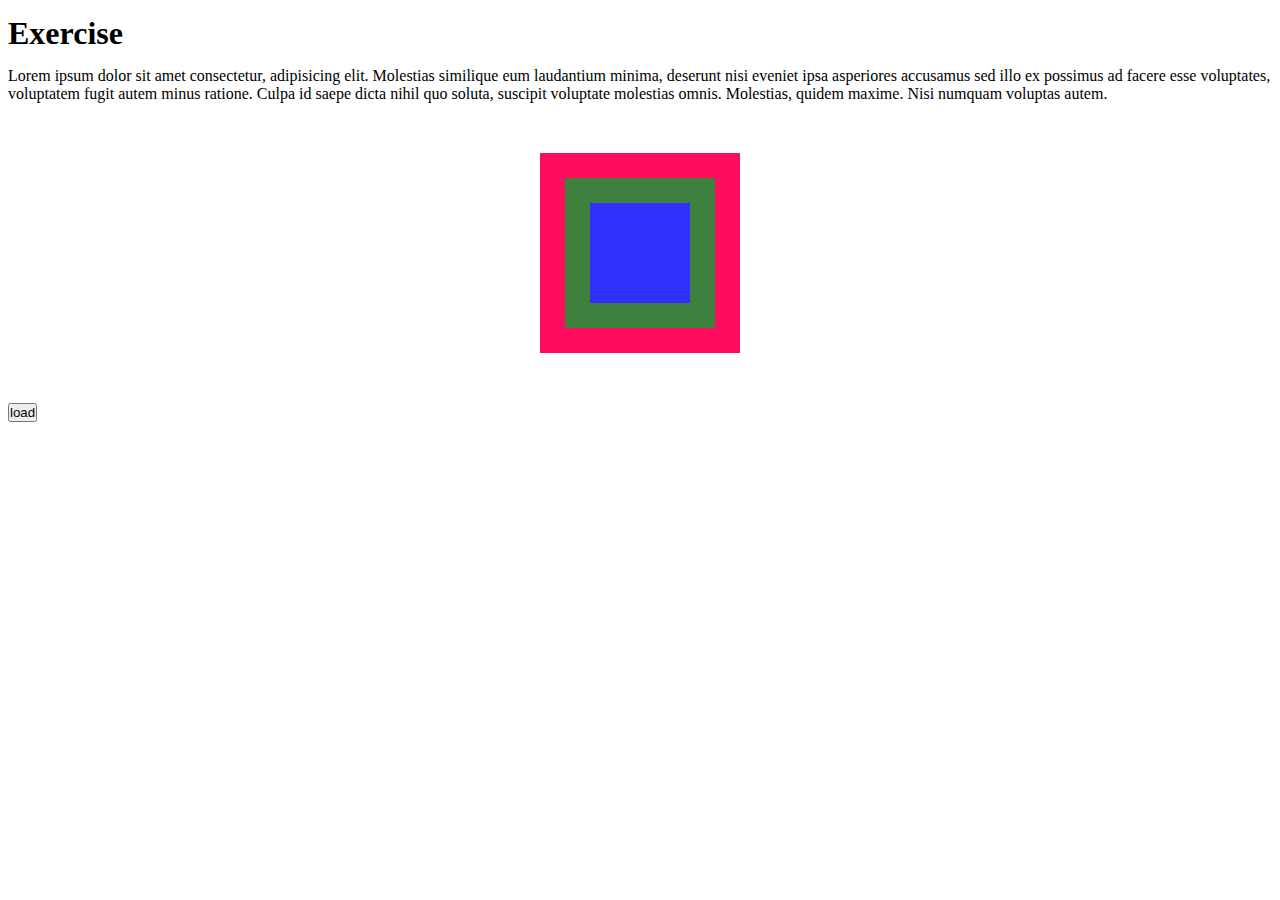
<file: task1/index.html>
<!DOCTYPE html>
<html lang="en">
<head>
    <meta charset="UTF-8">
    <meta http-equiv="X-UA-Compatible" content="IE=edge">
    <meta name="viewport" content="width=device-width, initial-scale=1.0">
    <title>Document</title>
    <link rel="stylesheet" href="./style.css">
</head>
<body>
    <h1>Exercise</h1>
    <p>Lorem ipsum dolor sit amet consectetur, adipisicing elit. Molestias similique eum laudantium minima, deserunt nisi eveniet ipsa asperiores accusamus sed illo ex possimus ad facere esse voluptates, voluptatem fugit autem minus ratione. Culpa id saepe dicta nihil quo soluta, suscipit voluptate molestias omnis. Molestias, quidem maxime. Nisi numquam voluptas autem.</p>
    <div class="kubik">
        <div id="red">
          <div id="green">
            <div id="blue"></div>
          </div>
        </div>
        <button>load</button>
      </div>      
</body>
</html>
</file>
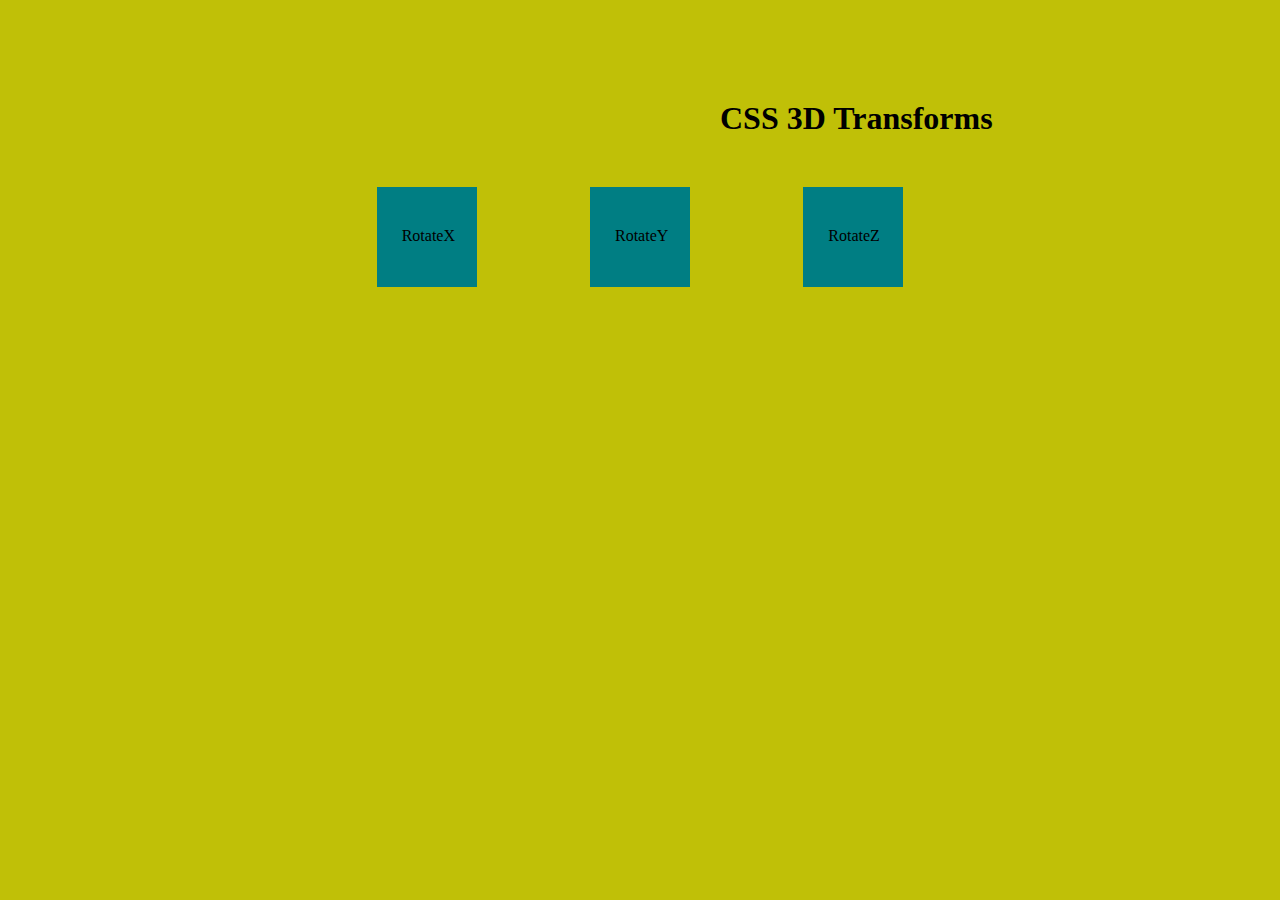
<file: task10/index.html>
<!DOCTYPE html>
<html lang="en">
<head>
    <meta charset="UTF-8">
    <meta http-equiv="X-UA-Compatible" content="IE=edge">
    <meta name="viewport" content="width=device-width, initial-scale=1.0">
    <title>Document</title>
    <link rel="stylesheet" href="./style.css">
</head>
<body>
    <h1>CSS 3D Transforms</h1>
    <div class="transforms">
        <div id="RotateX">RotateX</div>
        <div id="RotateY">RotateY</div>
        <div id="RotateZ">RotateZ</div>
    </div>
</body>
</html>
</file>
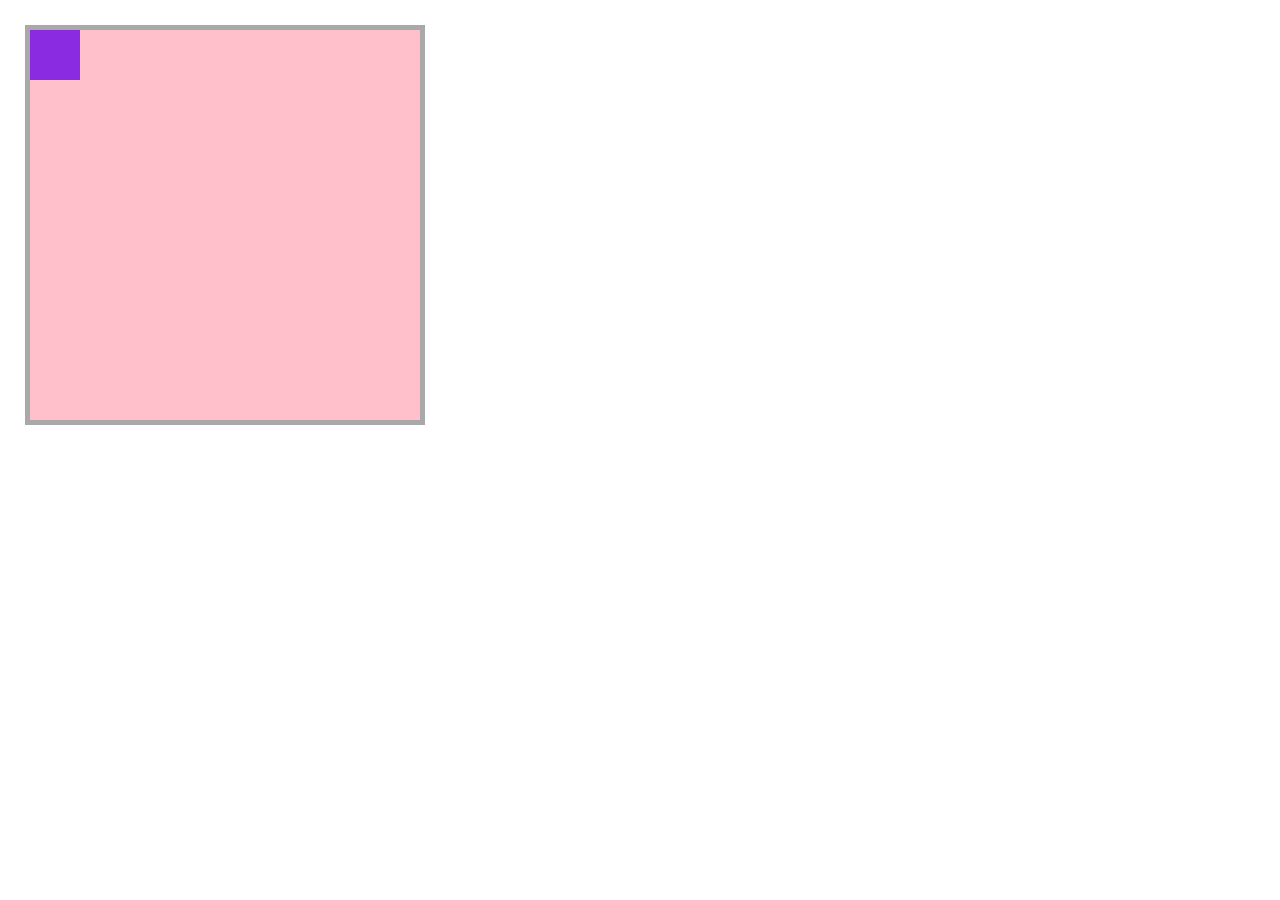
<file: task11/index.html>
<!DOCTYPE html>
<html lang="en">
<head>
    <meta charset="UTF-8">
    <meta http-equiv="X-UA-Compatible" content="IE=edge">
    <meta name="viewport" content="width=device-width, initial-scale=1.0">
    <title>Document</title>
    <link rel="stylesheet" href="./style.css">
</head>
<body>
    <main>
        <div></div>
    </main>
</body>
</html>
</file>
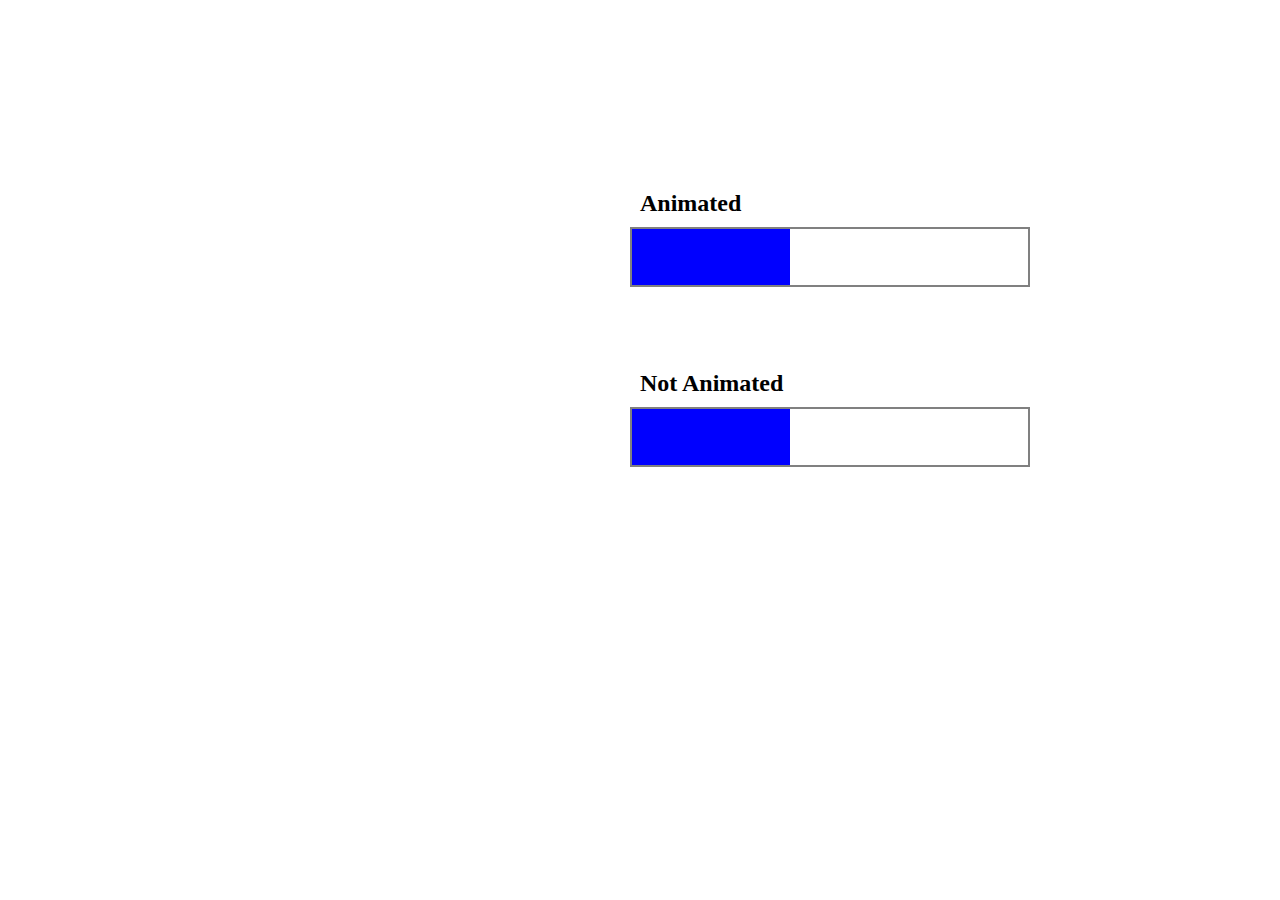
<file: task13/index.html>
<!DOCTYPE html>
<html lang="en">
<head>
    <meta charset="UTF-8">
    <meta http-equiv="X-UA-Compatible" content="IE=edge">
    <meta name="viewport" content="width=device-width, initial-scale=1.0">
    <title>Document</title>
    <link rel="stylesheet" href="./style.css">
</head>
<body>
    <div class="class1">
        <p>Animated</p>
        <div id="box1"> <div id="blue1">

        </div>
        </div>
    </div>
    <div class="class2">
        <p>Not Animated</p>
        <div id="box2"> <div id="blue1">

        </div>

        </div>
    </div>
</body>
</html>
</file>
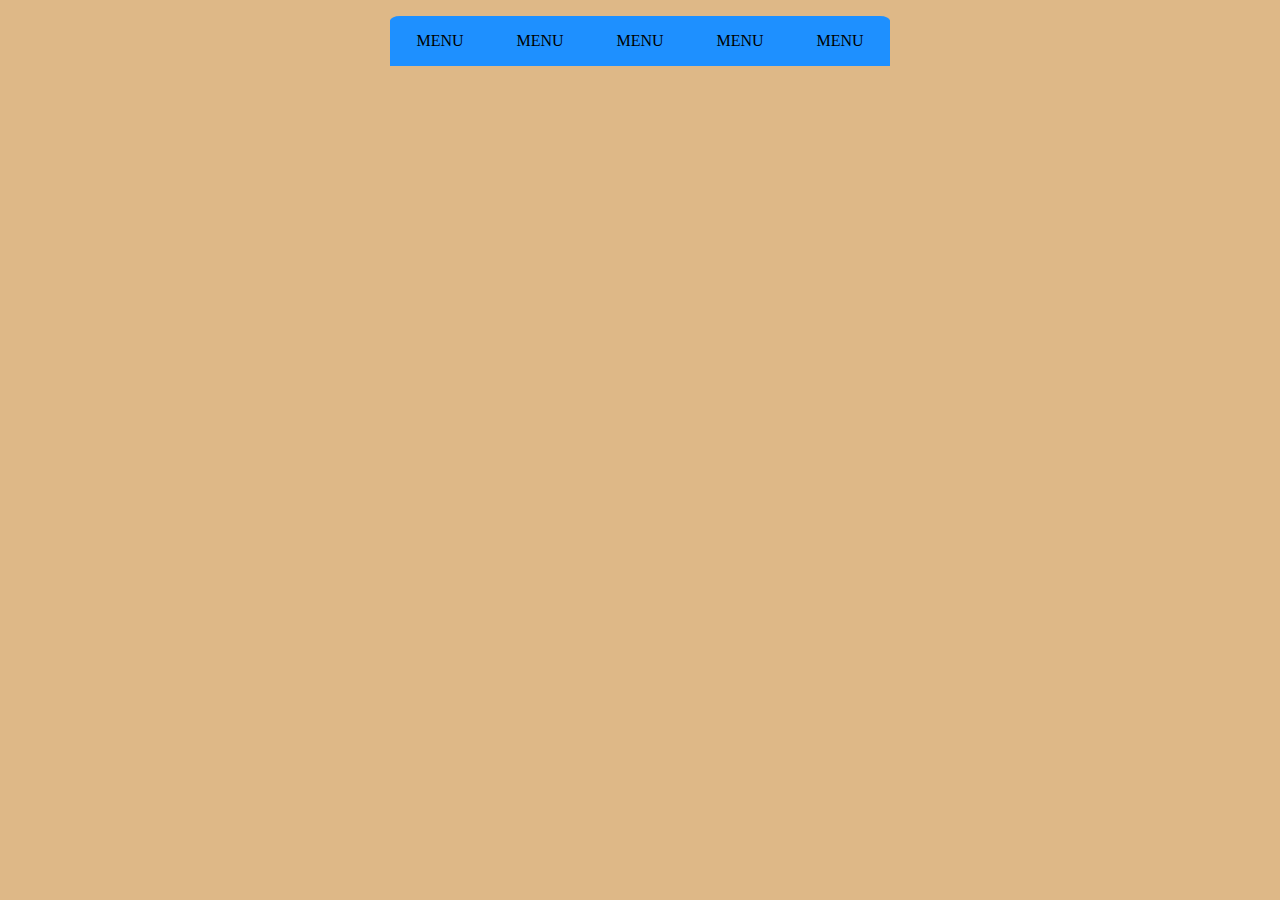
<file: task16/index.html>
<!DOCTYPE html>
<html lang="en">
<head>
    <meta charset="UTF-8">
    <meta http-equiv="X-UA-Compatible" content="IE=edge">
    <meta name="viewport" content="width=device-width, initial-scale=1.0">
    <title>Document</title>
    <link rel="stylesheet" href="./style.css">
</head>
<body>
    <header>
        <ul id="umumi">
            <li id="ilk">MENU
                <ul>
                    <li style="--i:0;">ETIAM</li>
                    <li style="--i:1;">LECTUS</li>
                    <li style="--i:2;">NETUS</li>
                    <li style="--i:3;">DICTUM</li>
                    <li style="--i:4;">NIBH</li>
                </ul>
            </li>
            <li id="iki">MENU
                <ul>
                    <li style="--i:0;">ETIAM</li>
                    <li style="--i:1;">LECTUS</li>
                    <li style="--i:2;">NETUS</li>
                    <li style="--i:3;">DICTUM</li>
                    <li style="--i:4;">NIBH</li>
                </ul>
            </li>
            <li id="uc">MENU
                <ul>
                    <li style="--i:0;">ETIAM</li>
                    <li style="--i:1;">LECTUS</li>
                    <li style="--i:2;">NETUS</li>
                    <li style="--i:3;">DICTUM</li>
                    <li style="--i:4;">NIBH</li>
                </ul>
            </li>
            <li id="dord">MENU
                <ul>
                    <li style="--i:0;">ETIAM</li>
                    <li style="--i:1;">LECTUS</li>
                    <li style="--i:2;">NETUS</li>
                    <li style="--i:3;">DICTUM</li>
                    <li style="--i:4;">NIBH</li>
                </ul>
            </li>
            <li id="son">MENU
                <ul>
                    <li style="--i:0;">ETIAM</li>
                    <li style="--i:1;">LECTUS</li>
                    <li style="--i:2;">NETUS</li>
                    <li style="--i:3;">DICTUM</li>
                    <li style="--i:4;">NIBH</li>
                </ul>
            </li>
        </ul>
    </header>
</body>
</html>
</file>
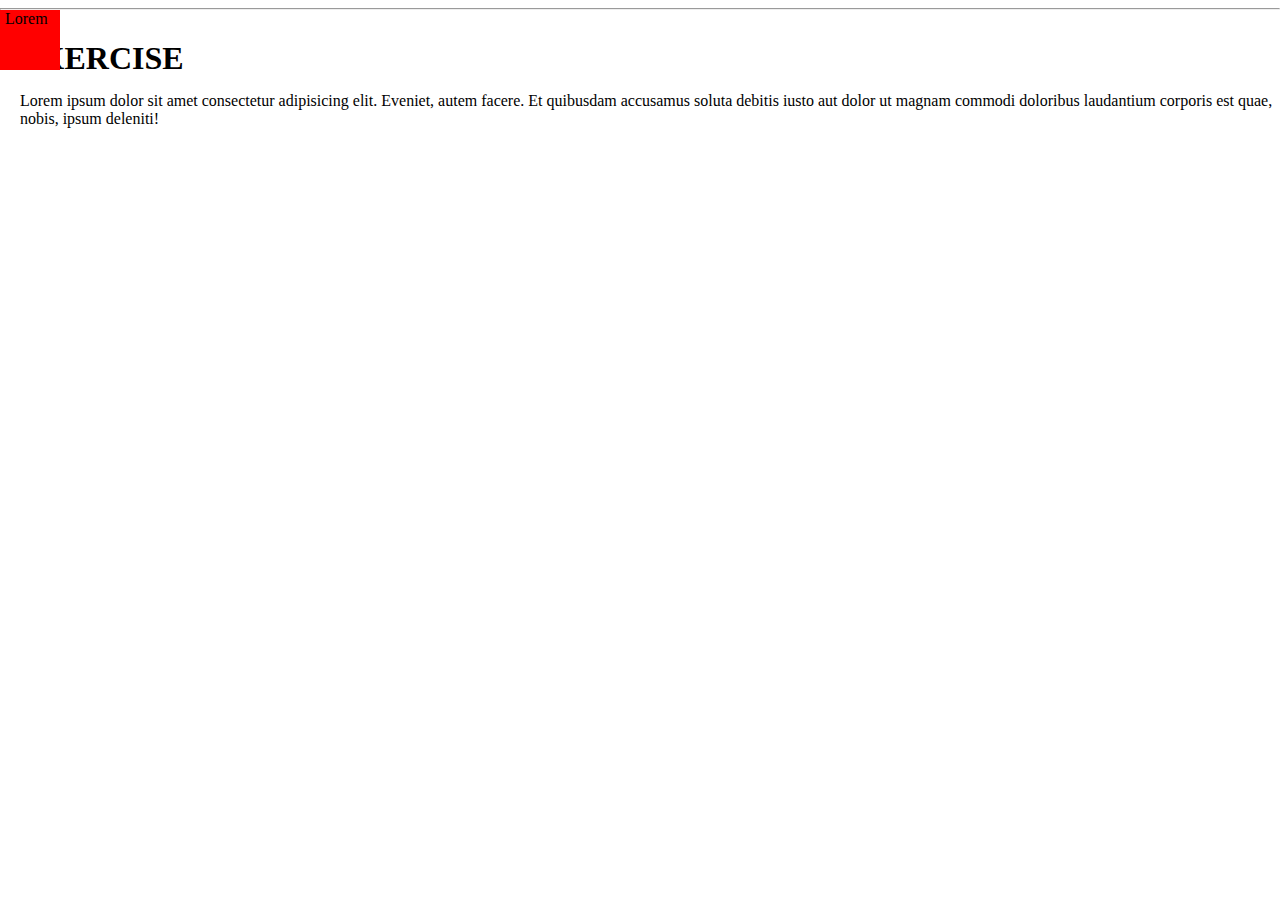
<file: task2/index.html>
<!DOCTYPE html>
<html lang="en">
<head>
    <meta charset="UTF-8">
    <meta http-equiv="X-UA-Compatible" content="IE=edge">
    <meta name="viewport" content="width=device-width, initial-scale=1.0">
    <title>Document</title>
    <link rel="stylesheet" href="./style.css">
</head>
<body>
        <hr>
        <div id="rotate">
        <div id="red">
            Lorem
        </div>
        </div>  
    <h1>EXERCISE</h1>
    <p>Lorem ipsum dolor sit amet consectetur adipisicing elit. Eveniet, autem facere. Et quibusdam accusamus soluta debitis iusto aut dolor ut magnam commodi doloribus laudantium corporis est quae, nobis, ipsum deleniti!</p>
</body>
</html>
</file>
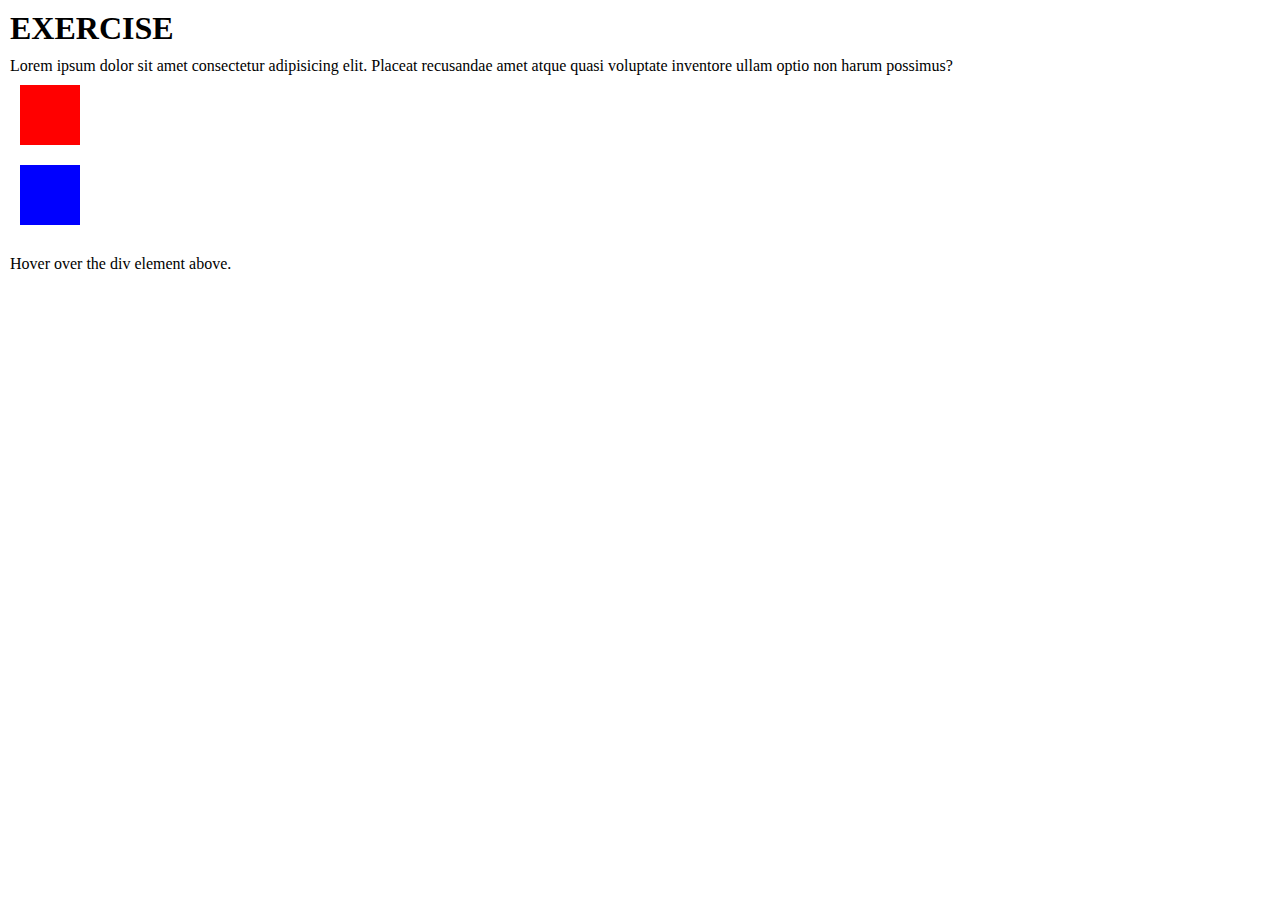
<file: task3/index.html>
<!DOCTYPE html>
<html lang="en">
<head>
    <meta charset="UTF-8">
    <meta http-equiv="X-UA-Compatible" content="IE=edge">
    <meta name="viewport" content="width=device-width, initial-scale=1.0">
    <title>Document</title>
    <link rel="stylesheet" href="./style.css">
</head>
<body>
    <h1>EXERCISE</h1>
    <p>Lorem ipsum dolor sit amet consectetur adipisicing elit. Placeat recusandae amet atque quasi voluptate inventore ullam optio non harum possimus?</p>
    <div class="container">
        <div id="red"></div>
        <div id="blue"></div>
    </div>
    <p>Hover over the div element above.</p>
</body>
</html>
</file>
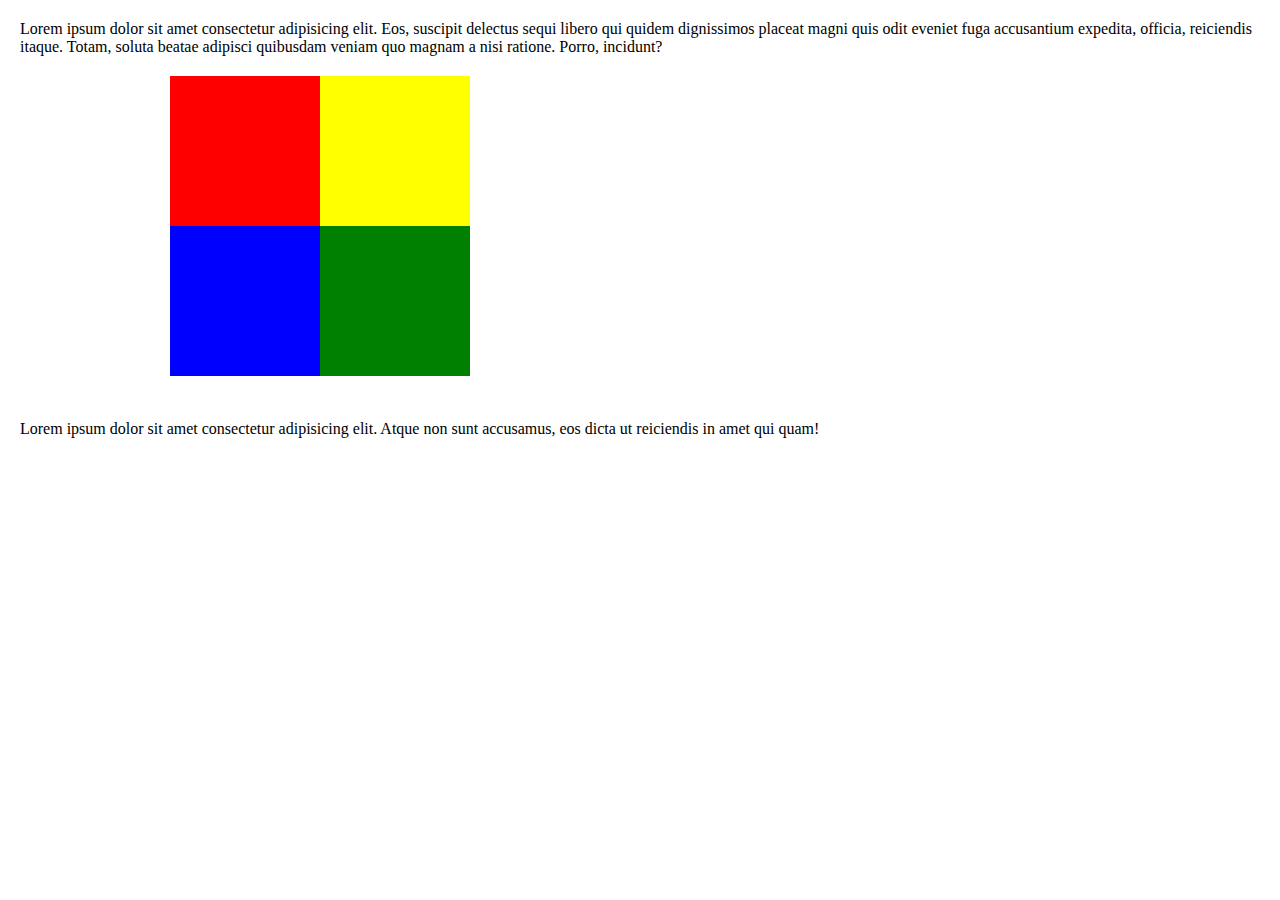
<file: task4/index.html>
<!DOCTYPE html>
<html lang="en">
<head>
    <meta charset="UTF-8">
    <meta http-equiv="X-UA-Compatible" content="IE=edge">
    <meta name="viewport" content="width=device-width, initial-scale=1.0">
    <title>Document</title>
    <link rel="stylesheet" href="./style.css">
</head>
<body>
    <p id="p1">Lorem ipsum dolor sit amet consectetur adipisicing elit. Eos, suscipit delectus sequi libero qui quidem dignissimos placeat magni quis odit eveniet fuga accusantium expedita, officia, reiciendis itaque. Totam, soluta beatae adipisci quibusdam veniam quo magnam a nisi ratione. Porro, incidunt?</p>
     <div class="container">
                <div id="red"></div>
                <div id="blue"></div>
                <h1>Hi!</h1>  
                <div id="yellow"></div>
                <div id="green"></div>
     </div>
     <p id="p2">Lorem ipsum dolor sit amet consectetur adipisicing elit. Atque non sunt accusamus, eos dicta ut reiciendis in amet qui quam!</p>
</body>
</html>
</file>
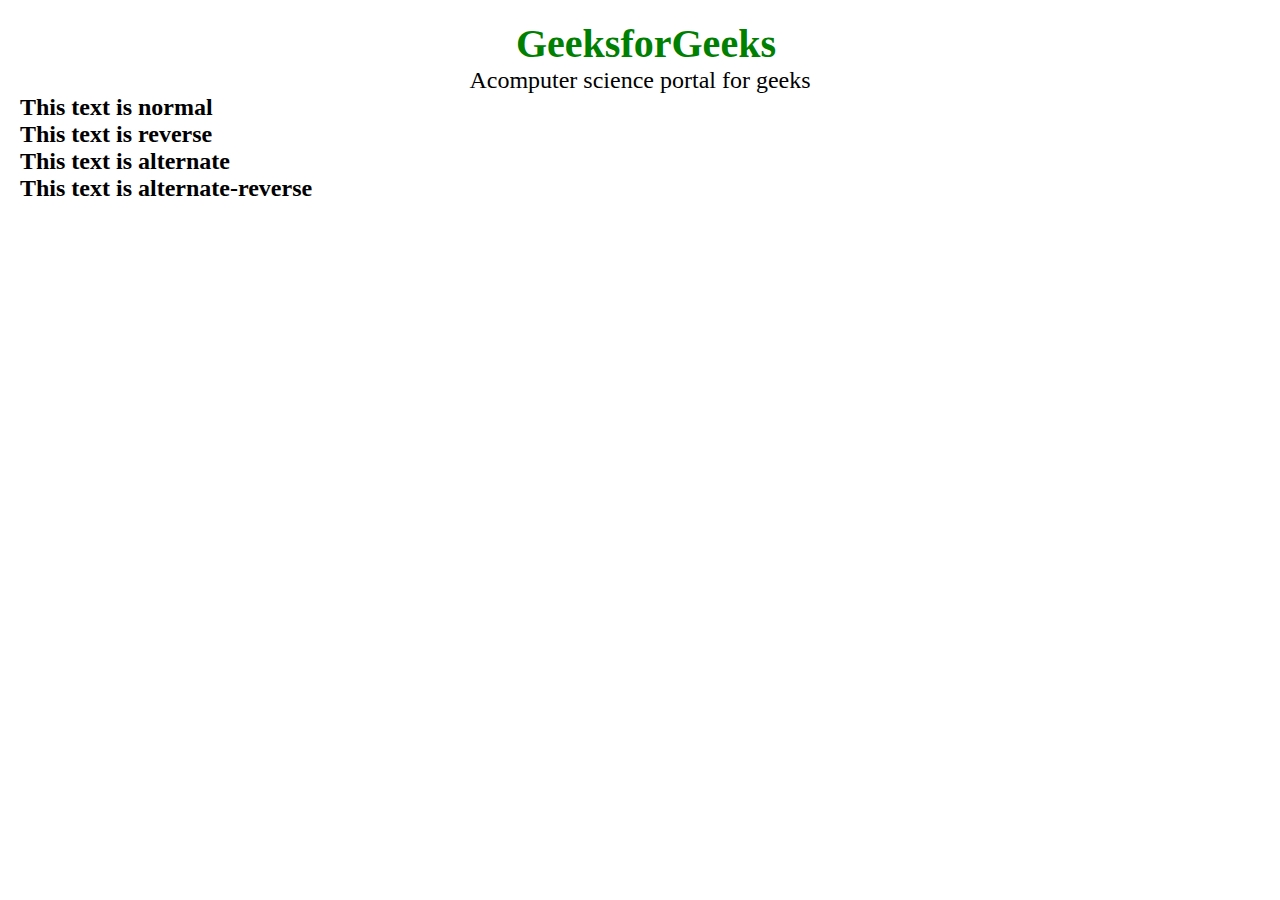
<file: task5/index.html>
<!DOCTYPE html>
<html lang="en">
<head>
    <meta charset="UTF-8">
    <meta http-equiv="X-UA-Compatible" content="IE=edge">
    <meta name="viewport" content="width=device-width, initial-scale=1.0">
    <title>Document</title>
    <link rel="stylesheet" href="./style.css">
</head>
<body>
    <h1>GeeksforGeeks</h1>
    <p>Acomputer science portal for geeks </p>
    <div>
        <h2 id="normal">This text is normal</h2>
        <h2 id="reverse">This text is reverse</h2>
        <h2 id="alternate">This text is alternate</h2>
        <h2 id="alternate-reverse">This text is alternate-reverse</h2>
    </div>
</body>
</html>
</file>
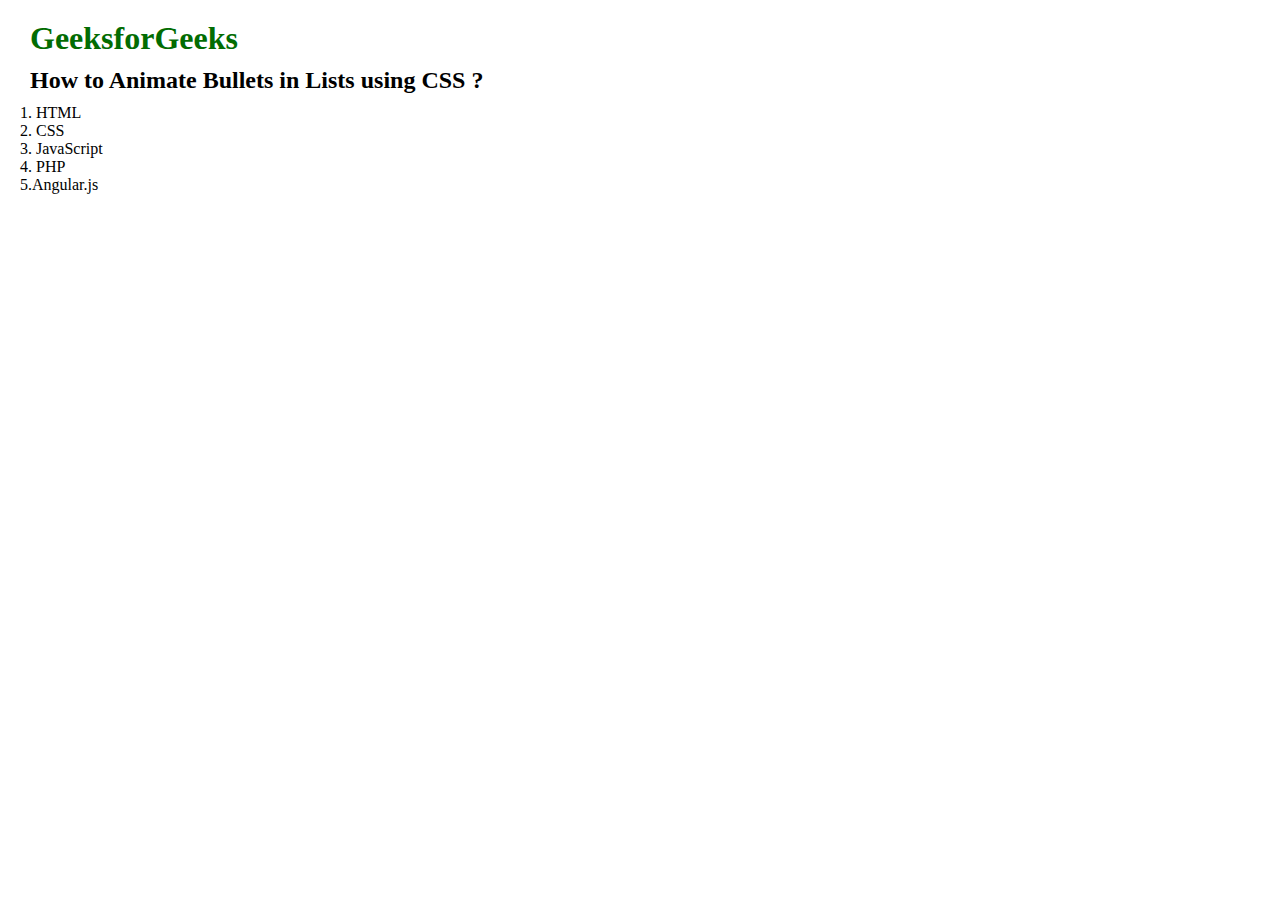
<file: task6/index.html>
<!DOCTYPE html>
<html lang="en">
<head>
    <meta charset="UTF-8">
    <meta http-equiv="X-UA-Compatible" content="IE=edge">
    <meta name="viewport" content="width=device-width, initial-scale=1.0">
    <title>Document</title>
    <link rel="stylesheet" href="./style.css">
</head>
<body>
    <h1>GeeksforGeeks</h1>
    <h2>How to Animate Bullets in Lists using CSS ?</h2>
    <div>
        <ul type="none">
            <li><span id="span1">1.</span> HTML</li>
            <li><span id="span2">2.</span> CSS</li>
            <li><span id="span3">3.</span> JavaScript</li>
            <li><span id="span4">4.</span> PHP</li>
            <li><span id="span5">5.</span>Angular.js</li>
        </ul>
    </div>
</body>
</html>
</file>
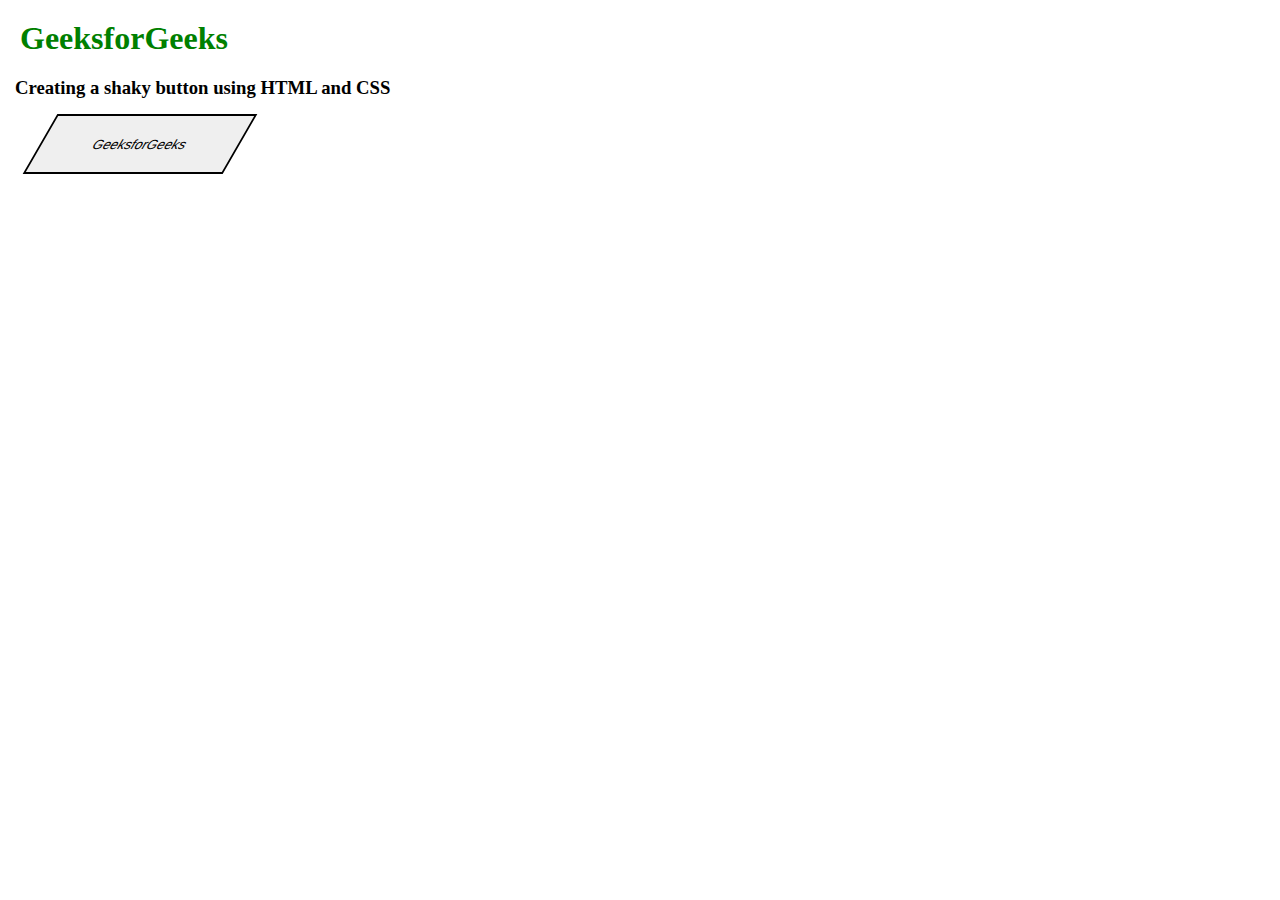
<file: task7/index.html>
<!DOCTYPE html>
<html lang="en">
<head>
    <meta charset="UTF-8">
    <meta http-equiv="X-UA-Compatible" content="IE=edge">
    <meta name="viewport" content="width=device-width, initial-scale=1.0">
    <title>Document</title>
    <link rel="stylesheet" href="./style.css">
</head>
<body>
    <h1>GeeksforGeeks</h1>
    <h3>Creating a shaky button using HTML and CSS </h3>
    <button>
        GeeksforGeeks
    </button>
</body>
</html>
</file>
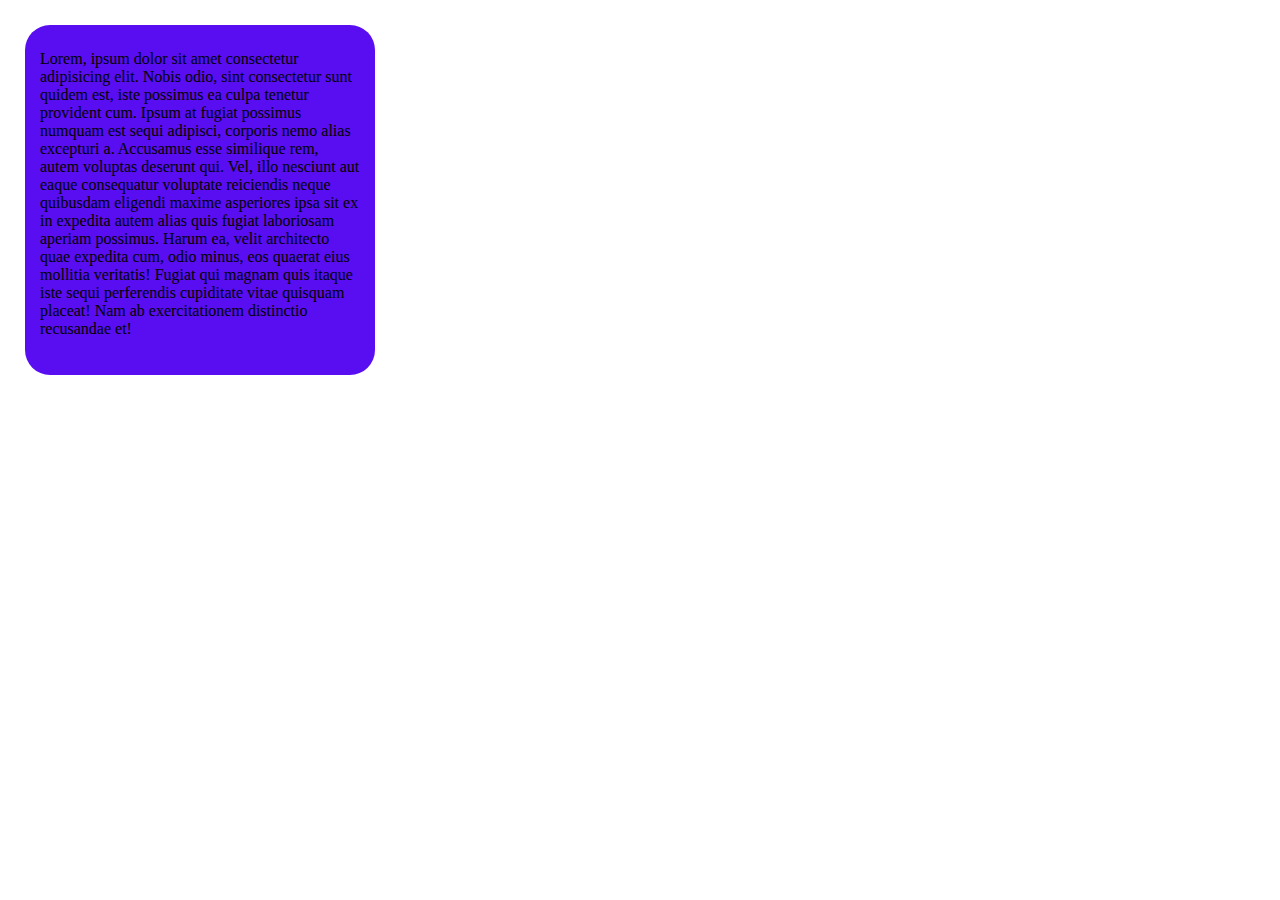
<file: task8/index.html>
<!DOCTYPE html>
<html lang="en">
<head>
    <meta charset="UTF-8">
    <meta http-equiv="X-UA-Compatible" content="IE=edge">
    <meta name="viewport" content="width=device-width, initial-scale=1.0">
    <title>Document</title>
    <link rel="stylesheet" href="./style.css">
</head>
<body>
    <div>
        <span>Lorem, ipsum dolor sit amet consectetur adipisicing elit. Nobis odio, sint consectetur sunt quidem est, iste possimus ea culpa tenetur provident cum. Ipsum at fugiat possimus numquam est sequi adipisci, corporis nemo alias excepturi a. Accusamus esse similique rem, autem voluptas deserunt qui. Vel, illo nesciunt aut eaque consequatur voluptate reiciendis neque quibusdam eligendi maxime asperiores ipsa sit ex in expedita autem alias quis fugiat laboriosam aperiam possimus. Harum ea, velit architecto quae expedita cum, odio minus, eos quaerat eius mollitia veritatis! Fugiat qui magnam quis itaque iste sequi perferendis cupiditate vitae quisquam placeat! Nam ab exercitationem distinctio recusandae et!</span>
    </div>
</body>
</html>
</file>
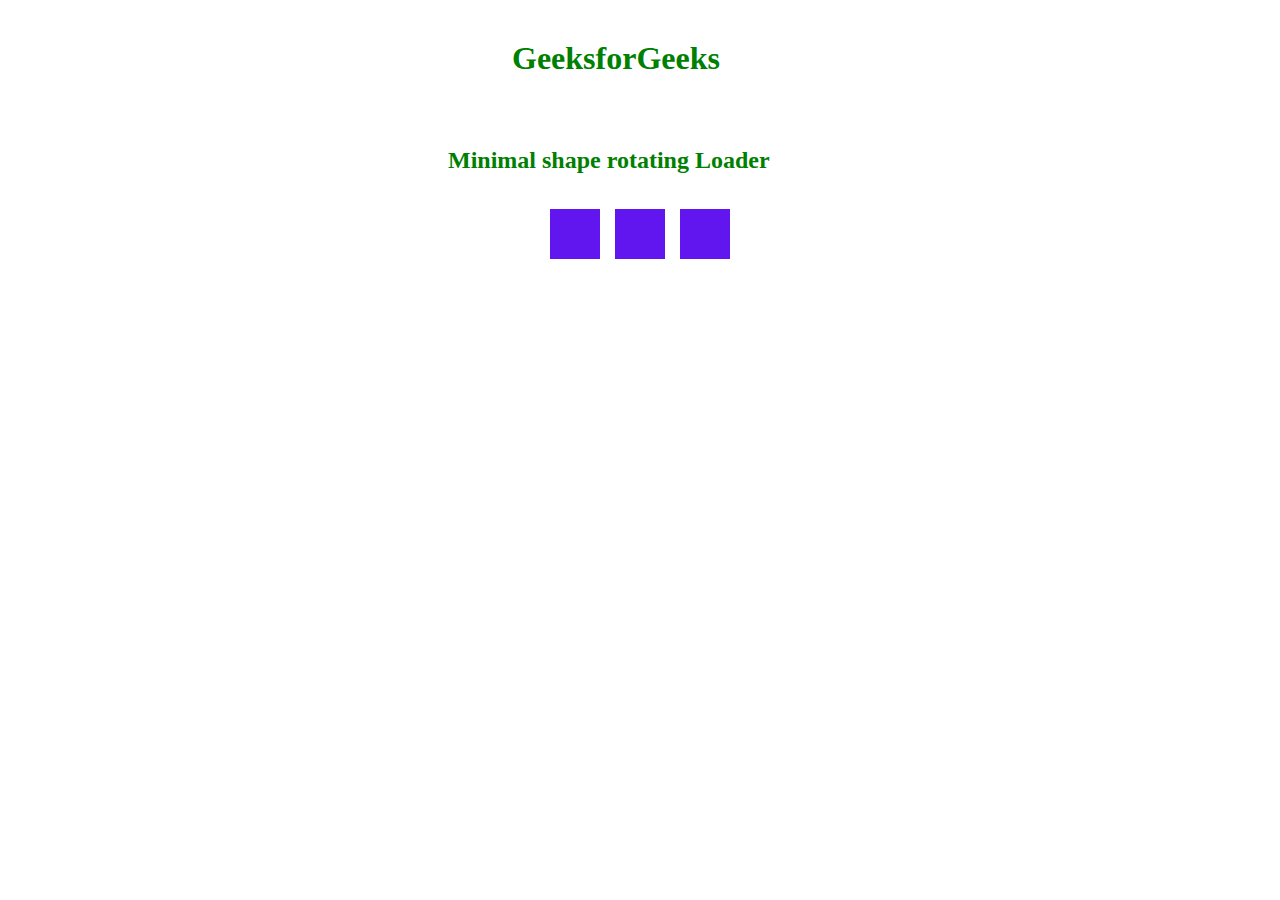
<file: task9/index.html>
<!DOCTYPE html>
<html lang="en">
<head>
    <meta charset="UTF-8">
    <meta http-equiv="X-UA-Compatible" content="IE=edge">
    <meta name="viewport" content="width=device-width, initial-scale=1.0">
    <title>Document</title>
    <link rel="stylesheet" href="./style.css">
</head>
<body>
    <h1>GeeksforGeeks</h1>
    <h2>Minimal shape rotating Loader</h2>
    <div class="class">
        <div id="blue1"></div>
        <div id="blue2"></div>
        <div id="blue3"></div>
    </div>
</body>
</html>
</file>
<file: task1/style.css>
*{
    margin: 0;
    padding: 0;
    box-sizing: border-box;
}
body{
    margin: 15px 8px;
}
p{
    margin-top: 15px;
}
.kubik {
    width: 100%;
    height: 300px;
    display: flex;
    justify-content: center;
    align-items: center;
    position: relative;
}
.kubik  div{
    display: flex;
    justify-content: center;
    align-items: center;
}
.kubik #red{
    width: 200px;
    height: 200px;
    background-color: rgba(255, 0, 85, 0.952);
    animation-name: rotate1;
    animation-duration: 4s;
    animation-iteration-count: infinite;
}
.kubik  #green{
    width: 150px;
    height: 150px;
    background-color: rgb(62, 129, 62);
    animation-name: rotate2;
    animation-duration: 4s;
    animation-iteration-count: infinite;
}
.kubik  #blue{
    width: 100px;
    height: 100px;
    background-color: rgb(48, 48, 250);
    animation-name: rotate3;
    animation-duration: 4s;
    animation-iteration-count: infinite;
}
@keyframes rotate1 {
    0%{
        rotate: 120deg;
    }
    50%{
        rotate: 240deg;
    }
    100%{
        rotate: 360deg;
    }
}
@keyframes rotate2 {
    0%{
        rotate: 120deg;
    }
    50%{
        rotate: 240deg;
    }
    100%{
        rotate: 360deg;
    }
}
@keyframes rotate3 {
    0%{
        rotate: 120deg;
    }
    50%{
        rotate: 240deg;
    }
    100%{
        rotate: 360deg;
    }
}
.kubik button{
    position: absolute;
    left: 0%;
    top: 300px;
    animation-name: rotate;
}
</file>
<file: task10/style.css>
*{
    margin: 0;
    padding: 0;
    box-sizing: border-box;
}
body{
    background-color: rgb(192, 192, 7);
}
h1{
    margin-top: 100px;
    margin-bottom: 50px;
    margin-left: 80vh;
}
.transforms{
    display: flex;
    margin-left: 25%;
    margin-right: 25%;
    flex-direction: row;
    justify-content: center;
    justify-content: space-around;
   
}
.transforms div{
    width: 100px;
    height: 100px;
    background-color: rgb(0, 126, 131);
    padding: 40px 25px;
}
#RotateX:hover{
    background-color: rgb(0, 126, 131);
    cursor: pointer;
    transform: rotate(-180deg);
}
#RotateX{
    transition: all 1s;
    -webkit-transition: all 1s;
    -moz-transition: all 1s;
    -ms-transition: all 1s;
    -o-transition: all 1s;
}
#RotateY:hover{
    background-color: rgb(0, 126, 131);
    cursor: pointer;
    transform: rotate(180deg);
    -webkit-transform: rotate(180deg);
    -moz-transform: rotate(180deg);
    -ms-transform: rotate(180deg);
    -o-transform: rotate(180deg);
}
#RotateY{
    transition: all 1s;
    -webkit-transition: all 1s;
    -moz-transition: all 1s;
    -ms-transition: all 1s;
    -o-transition: all 1s;
}
#RotateZ:hover{
    background-color: rgb(0, 126, 131);
    cursor: pointer;
    transform: rotate(135deg);
    -webkit-transform: rotate(135deg);
    -moz-transform: rotate(135deg);
    -ms-transform: rotate(135deg);
    -o-transform: rotate(135deg);
}
#RotateZ{
    transition: all 1s;
    -webkit-transition: all 1s;
    -moz-transition: all 1s;
    -ms-transition: all 1s;
    -o-transition: all 1s;
}
</file>
<file: task11/style.css>
*{
    margin: 0;
    padding: 0;
    box-sizing: border-box;
}
body{
    margin: 25px 25px;
}
main{
    width: 400px;
    height: 400px;
    background-color: pink;
    position: relative;
    border: 5px solid rgb(169, 169, 169);

}
div{
    width: 50px;
    height: 50px;
    background-color: blueviolet;
    position: absolute;
    animation-name: div;
    animation-duration: 6s;
    animation-iteration-count: infinite;
}
@keyframes div {
    0%{
        top: 20px;
        left: 20px;
        border-radius: 50%;
        -webkit-border-radius: 50%;
        -moz-border-radius: 50%;
        -ms-border-radius: 50%;
        -o-border-radius: 50%;
        background-color: blueviolet;
    }
    25%{
        top: 20px;
        left: 330px;
        border-radius: 0;
        -webkit-border-radius: 0;
        -moz-border-radius: 0;
        -ms-border-radius: 0;
        -o-border-radius: 0;
        background-color: red;
        
}
    50%{
        top: 330px;
        left: 330px;
        border-radius: 50%;
        -webkit-border-radius: 50%;
        -moz-border-radius: 50%;
        -ms-border-radius: 50%;
        -o-border-radius: 50%;
        background-color: green;
    }
    75%{
        top: 330px;
        left: 20px;
        border-radius: 0;
        -webkit-border-radius: 0;
        -moz-border-radius: 0;
        -ms-border-radius: 0;
        -o-border-radius: 0;
        background-color: darkorange;
    }
    100%{
        top: 20px;
        left: 20px;
        border-radius: 50%;
        -webkit-border-radius: 50%;
        -moz-border-radius: 50%;
        -ms-border-radius: 50%;
        -o-border-radius: 50%;
        background-color: blueviolet;
    }
    
}
</file>
<file: task13/style.css>
*{
    margin: 0;
    padding: 0;
    box-sizing: border-box;
}
body{
    position: relative;
}
.class1{
   position: absolute;
   top: 20vh; 
   left: 70vh;
}
.class2{
    position: absolute;
    top: 40vh;
    left: 70vh;
}
p{
    font-weight: bold;
    font-size: x-large;
    margin: 10px 10px;
}
@keyframes identifier1 {
    0%{
        background-color: blue;
        width: 40%;
    }
    50%{
        background-color: blue;
        width: 60%;
    } 
    100%{
        background-color: blue;
        width: 80%;
    }  
}
#box1, #box2{
    width: 400px;
    height: 60px;
    /* background-color: rgb(4, 4, 211); */
    border: 2px solid gray;
}
#blue1{
    height: 56px;
    width: 40%;
    background-color: blue;
    animation-name: identifier1;
    animation-fill-mode: forwards;
    animation-iteration-count: infinite;
    animation-duration: 4s;
}
</file>
<file: task16/style.css>
*{
    padding: 0;
}
body{
    background-color: burlywood;
}
header{
    height: 50px;
    background-color: dodgerblue;
    padding: 0px;
    width: 500px;
    margin: 0 auto;
    border-radius: 10%;
    -webkit-border-radius: 10%;
    -moz-border-radius: 10%;
    -ms-border-radius: 10%;
    -o-border-radius: 10%;
}

#umumi{
    list-style: none;
    display: flex;
    position: relative;
}
li{
    display: flex;
    justify-content: center;
    align-items: center;
    height: 50px;
    width: 100px;
    background-color: dodgerblue;
}
#ilk{
    border-radius: 10% 0 0 0;
    -webkit-border-radius: 10% 0 0 0;
    -moz-border-radius: 10% 0 0 0;
    -ms-border-radius: 10% 0 0 0;
    -o-border-radius: 10% 0 0 0;
}
#ilk:hover {
    position: relative;
    background-color: rgb(29, 81, 133);
}
#ilk ul{
    display: none;
    position: absolute;
    left: 0;
    top: 50px;
}
#ilk:hover ul {
    display: block;
}
#ilk:hover  li{
    animation-name: ilk;
    animation-duration: 500ms;
    animation-delay: calc(0.1s*var(--i));
}
@keyframes ilk {
    to{
        transform: rotateX(360deg);
        -webkit-transform: rotateX(360deg);
        -moz-transform: rotateX(360deg);
        -ms-transform: rotateX(360deg);
        -o-transform: rotateX(360deg);
}
}
#iki:hover{
    position: relative;
    background-color: rgb(29, 81, 133);
}
#iki ul{
    position: absolute;
    display: none;
    left: 0;
    top: 50px;
}
#iki:hover ul{
    display: block;
}
#iki:hover li{
    animation-name:iki;
    animation-duration: 500ms;
    animation-delay: calc(0.1s*var(--i));
}
@keyframes iki {
    from{
        transform-origin: top center;
        
        transform: scale(1.5);
        transform: translateY(-10px);
        -webkit-transform: scale(1.5);
        -moz-transform: scale(1.5);
        -ms-transform: scale(1.5);
        -o-transform: scale(1.5);
}
}
#uc:hover {
    position: relative;
    background-color: rgb(29, 81, 133);
}
#uc>ul{
    display: none;
    position: absolute;
    left: 0;
    top: 50px;
}
#uc:hover ul{
    display: block;
}
#uc:hover ul li{
    animation-name: ilk;
    animation-duration: 500ms;
    animation-delay: calc(0.1s*var(--i));
}
#dord:hover{
    position: relative;
    background-color: rgb(29, 81, 133);
}
#dord ul{
    display: none;
    position: absolute;
    left: 0;
    top: 50px;
}
#dord:hover ul{
    display: block;
}
#dord:hover ul li{
    animation-name: ilk;
    animation-duration: 500ms;
    animation-delay: calc(0.1s*var(--i));
}
#son:hover{
    position: relative;
    background-color: rgb(29, 81, 133);
}
#son{
    border-radius: 0 10% 0 0;
    -webkit-border-radius: 0 10% 0 0;
    -moz-border-radius: 0 10% 0 0;
    -ms-border-radius: 0 10% 0 0;
    -o-border-radius: 0 10% 0 0;
}
#son ul{
    position: absolute;
    display: none;
    left: 0;
    top: 50px;
}
#son:hover ul{
    display: block;
}
#son:hover ul li{
    animation-name: ilk;
    animation-duration: 500ms;
    animation-delay: calc(0.1s*var(--i));
}
</file>
<file: task2/style.css>
*{
    margin: 0;
    padding: 0;
    box-sizing: border-box;
}
body{
    margin-top: 8px;
    position: relative;
}
#rotate{
    position: absolute;
    left: 0;
    right: 0;
    width: 600px;
    height: 400px;
}
h1{
    margin-top: 30px;
    margin-left: 20px;
}
p{
    margin-left: 20px;
    margin-top: 15px;
}
#red{
    width: 60px;
    height: 60px;
    background-color: red;
    padding-left: 5px;
    position: relative;
    animation-name: rotate;
    animation-duration: 20s;
    transition-delay: 4s;
}
@keyframes rotate {
    0%    {    
        left:0px; top:0px;}
    25%   {   
        left:600px; top:0px;}
    50%   {    
        left:600px; top:400px;}
    75%   {   
        left:0px; top:400px;}
    100%  {    
        left:0px; top:0px;}
}
</file>
<file: task3/style.css>
*{
    margin: 0;
    padding: 0;
    box-sizing: border-box;
}
h1, p{
    margin: 10px 10px;
}
.container{
    width: 240px;
    height: 160px;
    position: relative;

}
#red{
    height: 60px;
    width: 60px;
    background-color: red;
    position: absolute;
    left: 20px;
    transition: all 3s linear;
    -webkit-transition: all 3s linear;
    -moz-transition: all 3s linear;
    -ms-transition: all 3s linear;
    -o-transition: all 3s linear;
}
#red:hover{
    width: 160px;
    background-color: red;
}
#blue:hover{
    width: 160px;
    background-color: blue;
}
#blue{
    height: 60px;
    width: 60px;
    background-color: blue;
    position: absolute;
    left: 20px;
    top: 80px;
    transition: all 3s linear;
    -webkit-transition: all 3s linear;
    -moz-transition: all 3s linear;
    -ms-transition: all 3s linear;
    -o-transition: all 3s linear;
}
</file>
<file: task4/style.css>
*{
    margin: 0;
    padding: 0;
    box-sizing: border-box;
}
body{
    position: relative;
    margin: 20px 20px;
}
#p1{
    margin-bottom: 20px;
}
.container{
    position: absolute;
    display: flex;
    justify-content: center;
    width: 600px;
    height: 300px;
}
h1{
    align-self: center;
}
 #red{
    position: absolute;
    left: 150px;
    width: 150px;
    height: 150px;
    background-color: red;
}
 #blue{
    position: absolute;
    left: 150px;
    top: 150px;
    width: 150px;
    height: 150px;
    background-color: blue;
}

 #yellow{
    position: absolute;
    right: 150px;
    width: 150px;
    height: 150px;
    background-color: yellow;
}
 #green{
    position: absolute;
    right: 150px;
    top: 150px;
    width: 150px;
    height: 150px;
    background-color: green;
}
.container:hover #red{
    transition-duration: 500ms;
    transform: rotate(90deg);
    -webkit-transform: rotate(90deg);
    -moz-transform: rotate(90deg);
    -ms-transform: rotate(90deg);
    -o-transform: rotate(90deg);
    transform-origin: top left;
}
.container:hover #yellow{
    transition-duration: 500ms;
    transform: rotate(-90deg);
    -webkit-transform: rotate(-90deg);
    -moz-transform: rotate(-90deg);
    -ms-transform: rotate(-90deg);
    -o-transform: rotate(-90deg);
    transform-origin: top right;
}
.container:hover #blue{
    transition-duration: 500ms;
    transform: rotate(-90deg);
    -webkit-transform: rotate(-90deg);
    -moz-transform: rotate(-90deg);
    -ms-transform: rotate(-90deg);
    -o-transform: rotate(-90deg);
    transform-origin: bottom left;
}
.container:hover #green{
    transition-duration: 500ms;
    transform: rotate(90deg);
    -webkit-transform: rotate(90deg);
    -moz-transform: rotate(90deg);
    -ms-transform: rotate(90deg);
    -o-transform: rotate(90deg);
    transform-origin: bottom right;
}
#red{
    transition: all 500ms linear;
    -webkit-transition: all 500ms linear;
    -moz-transition: all 500ms linear;
    -ms-transition: all 500ms linear;
    -o-transition: all 500ms linear;
}
#yellow{
    transition: all 500ms linear;
    -webkit-transition: all 500ms linear;
    -moz-transition: all 500ms linear;
    -ms-transition: all 500ms linear;
    -o-transition: all 500ms linear;
}
#blue{
    transition: all 500ms linear;
    -webkit-transition: all 500ms linear;
    -moz-transition: all 500ms linear;
    -ms-transition: all 500ms linear;
    -o-transition: all 500ms linear;
}
#green{
    transition: all 500ms linear;
    -webkit-transition: all 500ms linear;
    -moz-transition: all 500ms linear;
    -ms-transition: all 500ms linear;
    -o-transition: all 500ms linear;
}
#p2{
    position: absolute;
    top: 400px;  
}
</file>
<file: task5/style.css>
*{
    margin: 0;
    padding: 0;
    box-sizing: border-box;
}
body{
    margin: 20px 20px;
}
h1{
    color: green;
    font-size: 40px;
    margin-left: 40%;
}
p{
    font-size: x-large;
    text-align: center;
}
#normal{
    animation-name: normal;
    animation-iteration-count: infinite;
    animation-duration: 2s;
}
@keyframes normal {
    from{
        margin-left: 500px;
    }
    to{
        margin-left: 0px;
    }
}
#reverse{
    animation-name: reverse;
    animation-iteration-count:infinite;
    animation-duration: 2s;
}
@keyframes reverse {
    from{
        margin-left: 0;
    }
    to{
        margin-left: 500px;
    }
}
#alternate{
    animation-name: alternate;
    animation-iteration-count: infinite;
    animation-duration: 4s;
}
@keyframes alternate {
    0%{
        margin-left: 0;
    }
    50%{
        margin-left: 500px;
    }
    100%{
        margin-left: 0;
    }
}
#alternate-reverse{
    animation-name: alternate-reverse;
    animation-iteration-count: infinite;
    animation-duration: 4s;
}
@keyframes alternate-reverse {
    0%{
        margin-left: 500px;
    }
    50%{
        margin-left: 0;
    }
    100%{
        margin-left: 500px;
    }
}
</file>
<file: task6/style.css>
*{
    margin: 0;
    padding: 0;
    box-sizing: border-box;
}
body{
    margin: 20px 20px;

}
h1{
    color: rgb(2, 108, 2);
    margin: 10px 10px;
}
h2{
    margin: 10px 10px;
}
#span1{
    animation-name: s1;
    animation-duration: 1s;
    animation-fill-mode: forwards;
}
@keyframes s1 {
    to{
        font-size: 35px;
        color: green;
    }
}
#span2{
    animation-name: s2;
    animation-duration: 1s;
    animation-fill-mode: forwards;
    animation-delay: 500ms;
}
@keyframes s2 {
    to{
        font-size: 35px;
        color: green;
    }
}
#span3{
    animation-name: s3;
    animation-duration: 1s;
    animation-fill-mode: forwards;
    animation-delay: 1000ms;
}
@keyframes s3 {
    to{
        font-size: 35px;
        color: green;
    }
}
#span4{
    animation-name: s4;
    animation-duration: 1s;
    animation-fill-mode: forwards;
    animation-delay: 1500ms;
}
@keyframes s4 {
    to{
        font-size: 35px;
        color: green;
    }
}
#span5{
    animation-name: s5;
    animation-duration: 1s;
    animation-fill-mode: forwards;
    animation-delay: 2000ms;
}
@keyframes s5 {
    to{
        font-size: 35px;
        color: green;
    }
}
</file>
<file: task7/style.css>
*{
    margin: 0;
    padding: 0;
    box-sizing: border-box;
}

h1{
    color: green;
    margin: 20px 20px;
}
h3{
    margin: 15px 15px;
}
button:active{
    color: green;
    border:2px solid green;
    width: 200px;
    height: 60px;
    transform: skew(0);
    -webkit-transform: skew(0);
    -moz-transform: skew(0);
    -ms-transform: skew(0);
    -o-transform: skew(0);
}
button{
    width: 200px;
    height: 60px;
    margin-left: 40px;
    border: 2px solid black;
    transform: skew(-30deg);
    transition: all 0.5s ;
    -webkit-transition: all 0.5s ;
    -moz-transition: all 0.5s ;
    -ms-transition: all 0.5s ;
    -o-transition: all 0.5s ;
    -webkit-transform: skew(-30deg);
    -moz-transform: skew(-30deg);
    -ms-transform: skew(-30deg);
    -o-transform: skew(-30deg);
}
</file>
<file: task8/style.css>
*{
    margin: 0;
    padding: 0;
    box-sizing: border-box;
}
div{
    margin: 25px 25px;
    padding: 25px 15px;
    background-color: rgb(89, 13, 241);
    width: 350px;
    height: 350px;
    border-radius: 25px;
    -webkit-border-radius: 25px;
    -moz-border-radius: 25px;
    -ms-border-radius: 25px;
    -o-border-radius: 25px;
}
div:hover{
    cursor: pointer;
    margin: 25px 25px;
    padding: 25px 15px;
    background-color: rgb(216, 152, 250);
    width: 350px;
    height: 350px;
    border-radius: 0px;
    -webkit-border-radius: 0px;
    -moz-border-radius: 0px;
    -ms-border-radius: 0px;
    -o-border-radius: 0px;
}
</file>
<file: task9/style.css>
*{
    margin: 0;
    padding: 0;
    box-sizing: border-box;
}
h1{
    color: green;
    margin-top: 40px;
    margin-left: 40%;
}
h2{
    color: green;
    margin-top: 70px;
    margin-left: 35%;
    margin-bottom: 35px;
}
@keyframes identifier {
    0%{
        background-color: rgb(97, 21, 239);
        transform: rotate(0deg);
    }
    100%{
        background-color: rgb(97, 21, 239);
        transform: rotate(45deg);
        -webkit-transform: rotate(45deg);
        -moz-transform: rotate(45deg);
        -ms-transform: rotate(45deg);
        -o-transform: rotate(45deg);
}
}
.class{
    display: flex;
    gap: 15px;
    flex-direction: row;
    justify-content: center;
}
.class #blue1, #blue2, #blue3{
    animation-name: identifier;
    animation-duration: 1s;   
}
#blue1{
    display: flex;
    width: 50px;
    height: 50px;
    background-color: rgb(97, 21, 239);
    animation-name: identifier;
    animation-iteration-count: infinite;
    animation-delay: 250ms;

}
#blue2{
    display: flex;
    width: 50px;
    height: 50px;
    background-color: rgb(97, 21, 239);
    animation-name: identifier;
    animation-iteration-count: infinite;
    animation-delay: 500ms;
}
#blue3{
    display: flex;
    width: 50px;
    height: 50px;
    background-color: rgb(97, 21, 239);
    animation-name: identifier;
    animation-iteration-count: infinite;
    animation-delay: 750ms;

}
</file>
